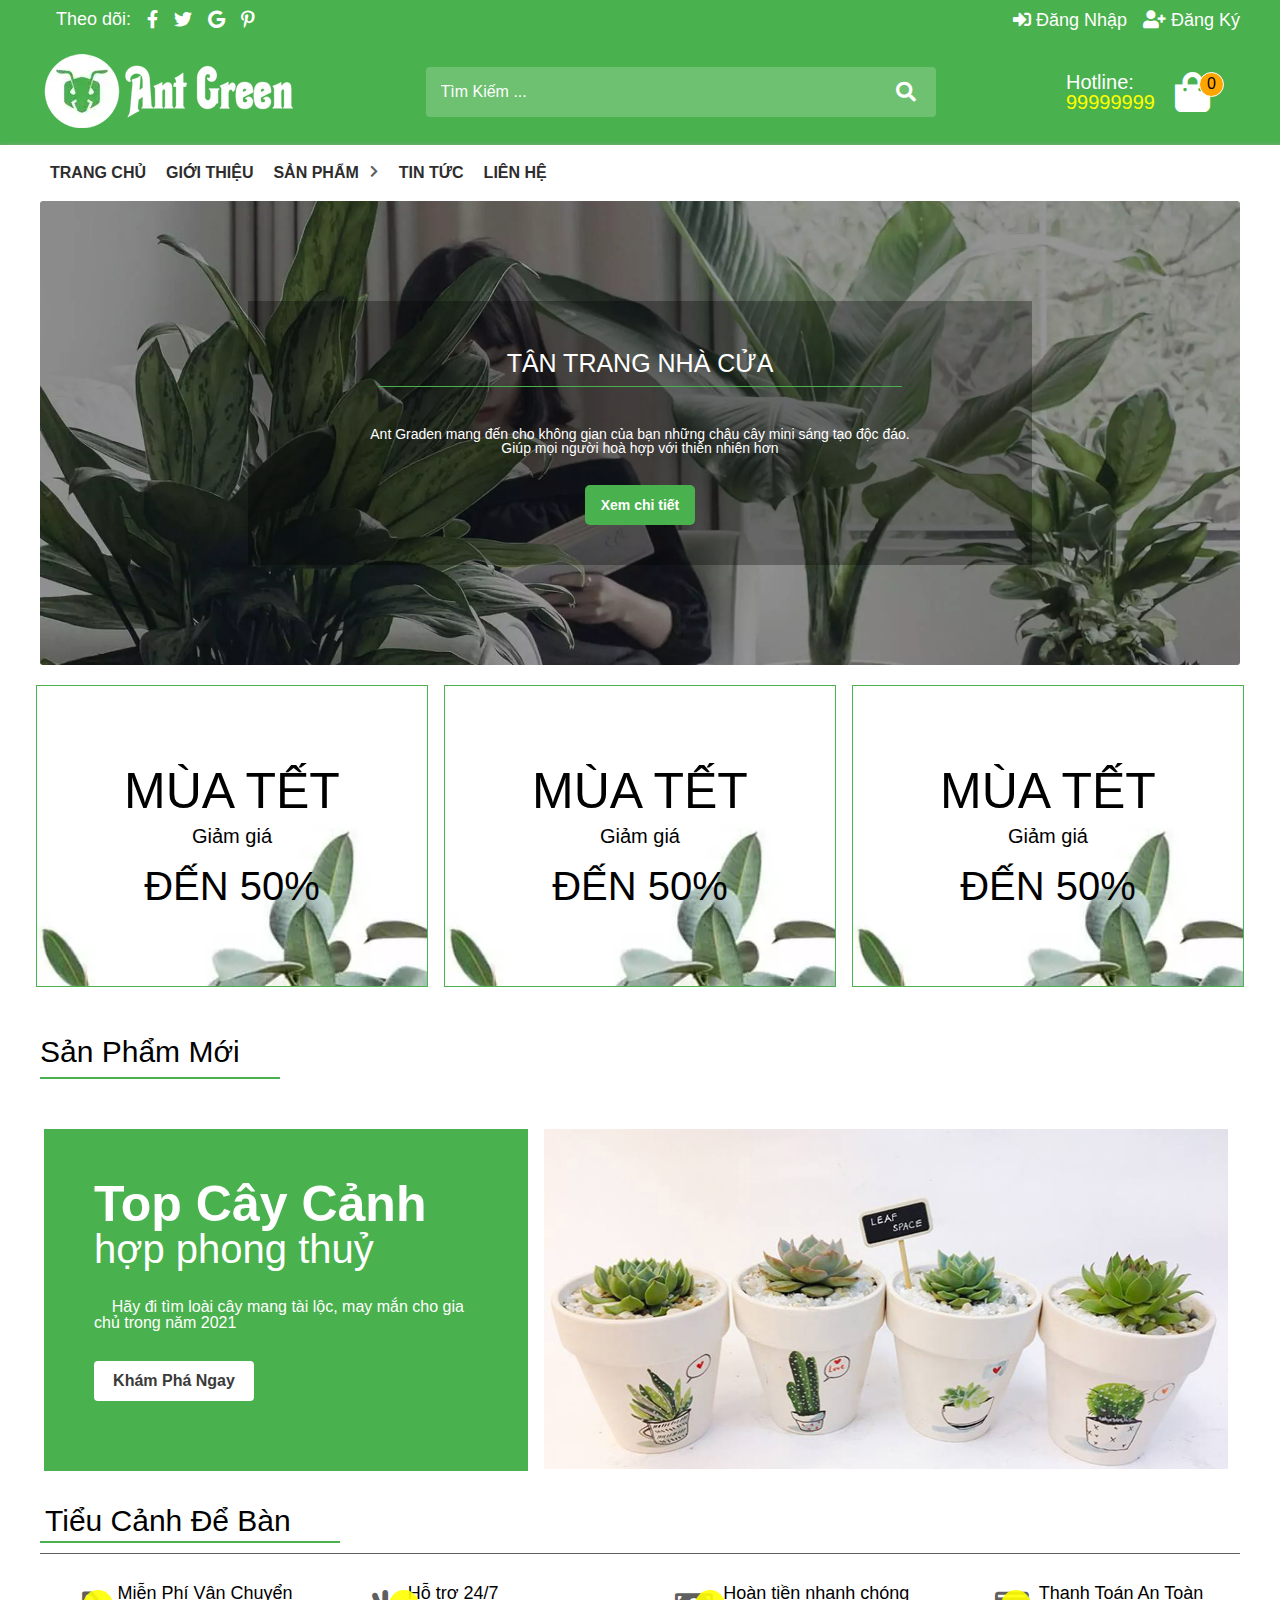
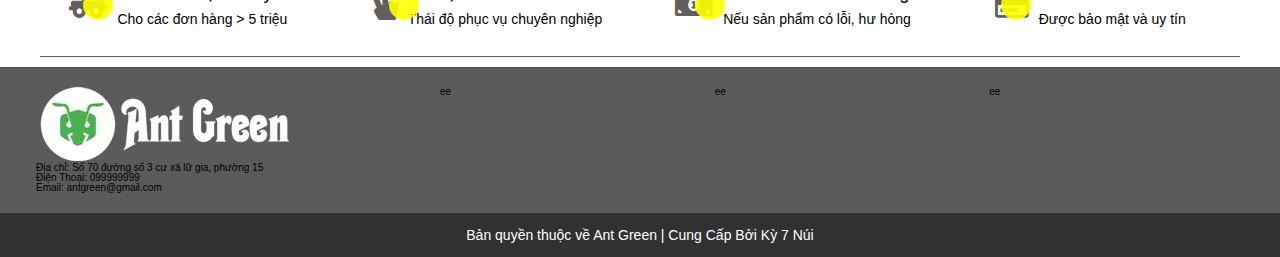
<file: index.html>
<!DOCTYPE html>
<html lang="en">
<head>
<!--      -->
    <meta charset="UTF-8">
    <meta http-equiv="X-UA-Compatible" content="IE=edge">
    <meta name="viewport" content="width=device-width, initial-scale=1.0">
    <title>Ant Green</title>
    <link rel="preconnect" href="https://fonts.googleapis.com">
    <link rel="preconnect" href="https://fonts.gstatic.com" crossorigin>
    <link href="https://fonts.googleapis.com/css2?family=Roboto&display=swap" rel="stylesheet">
    <link rel="stylesheet" href="./assets/css/mygrid.css">
    <link rel="stylesheet" href="./assets/css/reset.css">
    <link rel="stylesheet" href="./assets/css/style.css">
    <link rel="stylesheet" href="./assets/css/login.css">
    <link rel="stylesheet" href="./assets/fonts/fontawesome-free-5.15.3-web/css/all.min.css">
</head>
<body>
    <div class="wrapper grid">
        <div class="header">
            <div class="container">

                <div class="grid wide">
                        <div class="header_top">
                            <ul class="header_top-list">
                                <li class="header_top-item">Theo dõi: </li>
                                <li class="header_top-item">
                                    <a href="#" class="header_top-link">
                                        <i class="fab fa-facebook-f"></i>
                                    </a>
                                </li>
                                <li class="header_top-item">
                                    <a href="#" class="header_top-link">
                                        <i class="fab fa-twitter"></i>
                                    </a>
                                </li>
                                <li class="header_top-item">
                                    <a href="#" class="header_top-link">
                                        <i class="fab fa-google"></i>
                                    </a>
                                </li>
                                <li class="header_top-item">
                                    <a href="#" class="header_top-link">
                                        <i class="fab fa-pinterest-p"></i>
                                    </a>
                                </li>
                            </ul>
                            <ul class="header_top-list">
                                <li class="header_top-item">
                                    <a href="#" class="header_top-link">
                                        <i class="fas fa-sign-in-alt"></i>
                                        Đăng Nhập
                                    </a>
                                </li>
                                <li class="header_top-item">
                                    <a href="#" class="header_top-link">
                                        <i class="fas fa-user-plus"></i>
                                        Đăng Ký
                                    </a>
                                </li>
                               
                            </ul>
                        </div>

                        <div class="header_main">
                            <div class="header_main-logo">
                                <img src="./assets/images/logo.webp" alt="" class="header_main-logo-i">
                            </div>
                            <form action="get" class="header_main-search">
                                <input type="text" name="main_search" class="main_search" id="main_search" placeholder="Tìm Kiếm ...">
                                <span class="main_icon">
                                    <i class="fas fa-search"></i>
                                </span>
                            </form>
                            <div class="header_main-cart">
                                <div class="hostline">
                                    <h3 class="hostline_h3">
                                        Hotline: 
                                    </h3>
                                    <h4 class="phonenumber">
                                        99999999
                                    </h4>
                                </div>
                                <div class="header_cart">
                                    <a href="#" class="header_cart-link">
                                        <i class="fas fa-shopping-bag"></i>
                                    </a>
                                    <div class="header_cart-count">
                                        0
                                    </div>
                                    <div class="header_cart-showdemo">
                                        <div class="emptycart">
                                           <img src="./assets/images/no-shopping-cart.png" alt="" class="emtycart-logo">
                                           <p class="empty_cart-description">
                                               Chưa có sản phẩm
                                           </p>
                                        </div>
                                        <ul class="header_cart-showdemo-list">
                                            <li class="header_cart-show-demo-item">
                                                <div class="header_cart-show-logo">
                                                    <img src="./assets/images/caylanytrongnuoc.webp" alt="" class="header_cart-show-logo-img">
                                                </div>
                                                <div class="header_cart-show-description">
                                                    <h3 class="header_cart-show-title">
                                                        Cây Lan Ý trong nước
                                                    </h3>
                                                    <p class="header_cart-show-description-p">
                                                        Cây tróc bạc có khả năng chịu được nước
                                                    </p>
                                                </div>
                                            </li>
                                            <li class="header_cart-show-demo-item">
                                                <div class="header_cart-show-logo">
                                                    <img src="./assets/images/caylanytrongnuoc.webp" alt="" class="header_cart-show-logo-img">
                                                </div>
                                                <div class="header_cart-show-description">
                                                    <h3 class="header_cart-show-title">
                                                        Cây Lan Ý trong nước
                                                    </h3>
                                                    <p class="header_cart-show-description-p">
                                                        Cây tróc bạc có khả năng chịu được nước
                                                    </p>
                                                </div>
                                            </li>
                                            <li class="header_cart-show-demo-item">
                                                <div class="header_cart-show-logo">
                                                    <img src="./assets/images/caylanytrongnuoc.webp" alt="" class="header_cart-show-logo-img">
                                                </div>
                                                <div class="header_cart-show-description">
                                                    <h3 class="header_cart-show-title">
                                                        Cây Lan Ý trong nước
                                                    </h3>
                                                    <p class="header_cart-show-description-p">
                                                        Cây tróc bạc có khả năng chịu được nước
                                                    </p>
                                                </div>
                                            </li>
                                            
                                           
                                        </ul>
                                    </div>
                                    
                                </div>
                            </div>
                        </div>
                </div>
            </div>
            <nav class="header_navbar">
                <div class="grid wide">
                    <ul class="header_navbar-list">
                        <li class="header_navbar-item">
                            <a href="#" class="header_navbar-link">
                                TRANG CHỦ
                            </a>
                        </li>
                        <li class="header_navbar-item">
                            <a href="#" class="header_navbar-link">
                                GIỚI THIỆU
                            </a>
                        </li>
                        <li class="header_navbar-item mega_products">
                            <a href="#" class="header_navbar-link header_navbar-link-flex">
                               <h4 class="header_navbar-link-h4">
                                   SẢN PHẨM
                               </h4> 
                               <div class="header_navbar-link-icon">
                                <i class="fas fa-chevron-right mega_icon-hover"></i>
                               </div>
                            </a>
                            <div class="mega_content">
                                <ul class="mega_content-list column__pc-9 mega_content-responsive">
                                    <li class="mega_content-item column__pc-3">
                                        <h5 class="mega_content-title">
                                            TIỂU CẢNH ĐỂ BÀN
                                        </h5>
                                        <ul class="mega_content-item-list">
                                            <li class="mega_content-item-item">
                                                <a href="#" class="mega_content-item-link">

                                                    Tiểu cảnh Terrarium
                                                </li>
                                                </a>
                                        </ul>
                                    </li>
                                    <li class="mega_content-item column__pc-3">
                                        <h5 class="mega_content-title">
                                           CHẬU CẢNH ĐỂ BÀN
                                        </h5>
                                        <ul class="mega_content-item-list">
                                            <li class="mega_content-item-item">
                                                <a href="#" class="mega_content-item-link">

                                                    Chậu trứng Oasis
                                                </li>
                                                </a>
                                            <li class="mega_content-item-item">
                                                <a href="#" class="mega_content-item-link">

                                                    Cây phong thuỷ
                                                </li>
                                                </a>
                                            <li class="mega_content-item-item">
                                                <a href="#" class="mega_content-item-link">

                                                    Cây cảnh để bàn
                                                </li>
                                                </a>
                                        </ul>
                                    </li>
                                    <li class="mega_content-item column__pc-3">
                                        <h5 class="mega_content-title">
                                            CÂY CẢNH MINI
                                        </h5>
                                        <ul class="mega_content-item-list">
                                            <li class="mega_content-item-item">
                                                <a href="#" class="mega_content-item-link">

                                                    Cây Terrarium
                                                </li>
                                                </a>
                                            <li class="mega_content-item-item">
                                                <a href="#" class="mega_content-item-link">

                                                    Cây không khí
                                                 </li>
                                                </a>
                                           
                                            
                                        </ul>
                                    </li>
                                    <li class="mega_content-item column__pc-3">
                                        <h5 class="mega_content-title">
                                           PHỤ KIỆN TRANG TRÍ
                                        </h5>
                                        <ul class="mega_content-item-list">
                                            <li class="mega_content-item-item">
                                                <a href="#" class="mega_content-item-link">

                                                    Bình thuỷ tinh
                                                </li>
                                                </a>
                                            <li class="mega_content-item-item">
                                                <a href="#" class="mega_content-item-link">

                                                    Phụ kiện Terrarium
                                                </li>
                                                </a>
                                        </ul>
                                    </li>
                                    <li class="mega_content-item column__pc-3">
                                        <h5 class="mega_content-title">
                                            CHẬU TRỒNG CÂY
                                        </h5>
                                        <ul class="mega_content-item-list">
                                            <li class="mega_content-item-item">
                                                <a href="#" class="mega_content-item-link">

                                                    Chậu đá mài trồng cây
                                                </li>
                                                </a>
                                            <li class="mega_content-item-item">
                                                <a href="#" class="mega_content-item-link">

                                                    Chậu gốm sứ trồng cây
                                                </li>
                                                </a>
                                            <li class="mega_content-item-item">
                                                <a href="#" class="mega_content-item-link">

                                                    Chậu Composite
                                                </li>
                                                </a>
                                            <li class="mega_content-item-item">
                                                <a href="#" class="mega_content-item-link">

                                                    Chậu xi măng
                                                </li>
                                                </a>
                                            <li class="mega_content-item-item">
                                                <a href="#" class="mega_content-item-link">

                                                    Chậu, khay nhựa trồng cây
                                                </li>
                                                </a>
                                        </ul>
                                    </li>
                                    <li class="mega_content-item column__pc-3">
                                        <h5 class="mega_content-title">
                                            HOA CHẬU
                                        </h5>
                                        <ul class="mega_content-item-list">
                                            <li class="mega_content-item-item">
                                                <a href="#" class="mega_content-item-link">

                                                    Hoa chậu treo
                                                </li>
                                                </a>
                                            <li class="mega_content-item-item">
                                                <a href="#" class="mega_content-item-link">

                                                    Hoa tết
                                                </li>
                                                </a>
                                            <li class="mega_content-item-item">
                                                <a href="#" class="mega_content-item-link">

                                                    Hoa tết
                                                </li>
                                                </a>
                                        </ul>
                                    </li>
                                    <li class="mega_content-item column__pc-3">
                                        <h5 class="mega_content-title">
                                           CÂY CÔNG TRÌNH
                                        </h5>
                                        <ul class="mega_content-item-list">
                                            <li class="mega_content-item-item">
                                                <a href="#" class="mega_content-item-link">

                                                    Cây xanh đô thị
                                                </li>
                                                </a>
                                            <li class="mega_content-item-item">
                                                <a href="#" class="mega_content-item-link">

                                                    Cây bóng mát
                                                 </li>
                                                </a>
                                            <li class="mega_content-item-item">
                                                <a href="#" class="mega_content-item-link">

                                                    Cây lá màu
                                                </li>
                                                </a>
                                            <li class="mega_content-item-item">
                                                <a href="#" class="mega_content-item-link">

                                                    Các loại cỏ cảnh
                                                </li>
                                                </a>
                                        </ul>
                                    </li>
                                </ul>
                                <div class="mega_content-banner column__pc-3">
                                    <img src="./assets/images/4.jpg" alt="" class="mega_content-banner-img">
                                </div>
                            </div>
                        </li>
                        <li class="header_navbar-item">
                            <a href="#" class="header_navbar-link">
                                TIN TỨC
                            </a>
                        </li>
                        <li class="header_navbar-item">
                            <a href="#" class="header_navbar-link">
                               LIÊN HỆ 
                            </a>
                        </li>
                    </ul>
                </div>
            </nav>
        </div>
        <!--  -->
        <div class="contain">
            <div class="grid wide">
                <div class="contain_banner">
                    <div class="contain_banner-sub">
                        <h3 class="contain_banner-sub-h3">
                            TÂN TRANG NHÀ CỬA
                        </h3>
                        <p class="contain_banner-sub-p">
                            Ant Graden mang đến cho không gian của bạn những
                            chậu cây mini sáng tạo độc đáo. <br>
                            Giúp mọi người hoà hợp với thiên nhiên hơn
                        </p>
                        <a href="#" class="contain_banner-sub-btn">
                            Xem chi tiết
                        </a>
                    </div>
                </div>
                <div class="contain_percentsale">
                    <div class="row">
                        <div class="column column__pc-4">
                            <div class="contain_percentsale-main">
                                <h3 class="contain_percentsale-title">
                                    MÙA TẾT
                                </h3>
                                <h4 class="contain_percentsale-mid">
                                    Giảm giá
                                </h4>
                                <h5 class="contain_percentsale-bot">
                                     ĐẾN 50%
                                </h5>
                            </div>
                        </div>
                        <div class="column column__pc-4">
                            <div class="contain_percentsale-main">
                                <h3 class="contain_percentsale-title">
                                    MÙA TẾT
                                </h3>
                                <h4 class="contain_percentsale-mid">
                                    Giảm giá
                                </h4>
                                <h5 class="contain_percentsale-bot">
                                     ĐẾN 50%
                                </h5>
                            </div>
                        </div>
                        <div class="column column__pc-4">
                            <div class="contain_percentsale-main">
                                <h3 class="contain_percentsale-title">
                                    MÙA TẾT
                                </h3>
                                <h4 class="contain_percentsale-mid">
                                    Giảm giá
                                </h4>
                                <h5 class="contain_percentsale-bot">
                                     ĐẾN 50%
                                </h5>
                            </div>
                        </div>
                        
                    </div>
                </div>
        
                <div class="contain_new-product">
                    <div class="contain_newproducts-title">
                        <h2 class="contain_newproducts-title-h2">
                            Sản Phẩm Mới
                        </h2>
                    </div>
                    <div class="row renderProducts">
                        <!-- code js -->
                    </div>
                </div>
                <div class="contain_top-trees">
                    <div class="column column__pc-5 column__tablet-12">
                        <div class="contain_toptrees-left">
                            <h2 class="contain_toptrees-title">
                                Top Cây Cảnh
                            </h2>
                            <h4 class="contain_toptrees-subtitle">
                                hợp phong thuỷ
                            </h4>
                            <p class="contain_toptrees-p">
                                &nbsp &nbsp Hãy đi tìm loài cây mang tài lộc, may mắn cho gia chủ trong năm 2021
                            </p>
                           <a href="#" class="contain_toptrees-btn">
                               Khám Phá Ngay
                           </a>
                        </div>
                    </div>
                    <div class="column column__pc-7">
                        <div class="contain_toptrees-right">
                            <img src="./assets/images/sec_about.jpg" alt="" class="contain_toptree-banner">
                        </div>
                    </div>
                </div>
                <div class="contain_desktop-miniatures">
                    <h3 class="desktop_miniatures-title">
                        Tiểu Cảnh Để Bàn
                    </h3>
                    <div class="row desktop_render">
                        
                        
                    </div>
                </div>
                <div class="contain_logistic">
                    <div class="row">
                        <div class="colum column__pc-3">
                            <div class="logistic_main">
                                <div class="logistic_icon">
                                    <i class="fas fa-truck-pickup"></i>
                                </div>
                                <div class="logistic_contain">
                                    <h3 class="logistic_contain-title">
                                        Miễn Phí Vận Chuyển
                                    </h3>
                                    <p class="logistic_contain-description">
                                        Cho các đơn hàng > 5 triệu
                                    </p>
                                </div>
                            </div>
                        </div>
                        <div class="colum column__pc-3">
                            <div class="logistic_main">
                                <div class="logistic_icon">
                                    <i class="fas fa-hand-peace"></i>
                                </div>
                                <div class="logistic_contain">
                                    <h3 class="logistic_contain-title">
                                        Hỗ trợ 24/7
                                    </h3>
                                    <p class="logistic_contain-description">
                                        Thái độ phục vụ chuyên nghiệp
                                    </p>
                                </div>
                            </div>
                        </div>
                        <div class="colum column__pc-3">
                            <div class="logistic_main">
                                <div class="logistic_icon">
                                    <i class="fas fa-money-bill-alt"></i>
                                </div>
                                <div class="logistic_contain">
                                    <h3 class="logistic_contain-title">
                                        Hoàn tiền nhanh chóng
                                    </h3>
                                    <p class="logistic_contain-description">
                                        Nếu sản phẩm có lỗi, hư hỏng
                                    </p>
                                </div>
                            </div>
                        </div>
                        <div class="colum column__pc-3">
                            <div class="logistic_main">
                                <div class="logistic_icon">
                                    <i class="far fa-credit-card"></i>
                                    
                                </div>
                                <div class="logistic_contain">
                                    <h3 class="logistic_contain-title">
                                        Thanh Toán An Toàn
                                    </h3>
                                    <p class="logistic_contain-description">
                                        Được bảo mật và uy tín
                                    </p>
                                </div>
                            </div>
                        </div>
                    </div>
                </div>
                <div class="contain_highlights">
        
                </div>
                <div class="contain_bonsai-care">
        
                </div>
            </div>
        </div>
        <!--  -->
        <footer class="footer">
        <div class="footer_main">
            <div class="grid wide">
                <div class="footer_main-top">
                    <div class="row">
                        <div class="column column__pc-4">
                            <div class="footer_main-logo">
                                <img src="./assets/images/logo.webp" alt="" class="footer_main-logo-img">
                            </div>
                            <p class="footer_main-p">
                                <strong> Địa chỉ: </strong>
                                 Số 70 đường số 3 cư xá lữ gia, phường 15
                            </p>
                            <p class="footer_main-p">
                                <strong> Điện Thoại: </strong>
                                 099999999
                            </p>
                            <p class="footer_main-p">
                                <strong> Email: </strong>
                                 antgreen@gmail.com
                            </p>
                            <div class="footer_main-item"></div>
                        </div>
                        <div class="column column__pc-8">
                            <div class="row">
                                <div class="column column__pc-4">ee</div>
                                <div class="column column__pc-4">ee</div>
                                <div class="column column__pc-4">ee</div>

                            </div>
                        </div>

                    </div>
             
                </div>
                <div class="footer_main-bot">

                </div>
            </div>
        </div>
        <div class="footer_bottom">
           <h3 class="footer_bottom-title-h3">
                Bản quyền thuộc về Ant Green | Cung Cấp Bởi Kỳ 7 Núi
           </h3>
        </div>
        </footer>
        


        
    </div> 
</body>
<script src="./assets/javascript/main.js"></script>
</html>
</file>
<file: assets/css/mygrid.css>
/* phần tạo grid */
.grid {
    width: 100%;
    display: block;
}


.grid.wide {
    max-width: 1200px;
    margin: 0 auto;
}

.row {
    display: flex;
    flex-wrap: wrap;
    margin-left: -4px;
    margin-right: -4px;
}


/* column */
.column {
    padding-left: 4px;
    padding-right: 4px;
}
.column__mobile-0 {
    display: none;
}
.column__mobile-1 {
    flex: 0 0 8.33333%;
    max-width: 8.33333%;
}
.column__mobile-2 {
    flex: 0 0 16.66667%;
    max-width: 16.66667%;
}
.column__mobile-3 {
    flex: 0 0 25%;
    max-width: 25%;
}
.column__mobile-4 {
    flex: 0 0 33.33333%;
    max-width: 33.33333%;
}
.column__mobile-5 {
    flex: 0 0 41.66667%;
    max-width: 41.66667%;
}
.column__mobile-6 {
    flex: 0 0 50%;
    max-width: 50%;
}
.column__mobile-7 {
    flex: 0 0 58.33333%;
    max-width: 58.33333%;
}
.column__mobile-8 {
    flex: 0 0 66.66667%;
    max-width: 66.66667%;
}
.column__mobile-9 {
    flex: 0 0 75%;
    max-width: 75%;
}
.column__mobile-10 {
    flex: 0 0 83.33333%;
    max-width: 83.33333%;
}
.column__mobile-11 {
    flex: 0 0 91.66667%;
    max-width: 91.66667%;
}

* {
    box-sizing: border-box;
}

.column__mobile-12 {
    flex: 0 0 100%;
    max-width: 100%;
}


@media (min-width: 740px) {
    .row {
        margin-left: -8px;
        margin-right: -8px;
    }
    .column {
        padding-left: 8px;
        padding-right: 8px;
    }
    .column__tablet-0 {
        display: none;
    }
    .column__tablet-1,
    .column__tablet-2,
    .column__tablet-3,
    .column__tablet-4,
    .column__tablet-5,
    .column__tablet-6,
    .column__tablet-7,
    .column__tablet-8,
    .column__tablet-9,
    .column__tablet-10,
    .column__tablet-11,
    .column__tablet-12 {
        display: block;
    }
    .column__tablet-1 {
        flex: 0 0 8.33333%;
        max-width: 8.33333%;
    }
    .column__tablet-2 {
        flex: 0 0 16.66667%;
        max-width: 16.66667%;
    }
    .column__tablet-3 {
        flex: 0 0 25%;
        max-width: 25%;
    }
    .column__tablet-4 {
        flex: 0 0 33.33333%;
        max-width: 33.33333%;
    }
    .column__tablet-5 {
        flex: 0 0 41.66667%;
        max-width: 41.66667%;
    }
    .column__tablet-6 {
        flex: 0 0 50%;
        max-width: 50%;
    }
    .column__tablet-7 {
        flex: 0 0 58.33333%;
        max-width: 58.33333%;
    }
    .column__tablet-8 {
        flex: 0 0 66.66667%;
        max-width: 66.66667%;
    }
    .column__tablet-9 {
        flex: 0 0 75%;
        max-width: 75%;
    }
    .column__tablet-10 {
        flex: 0 0 83.33333%;
        max-width: 83.33333%;
    }
    .column__tablet-11 {
        flex: 0 0 91.66667%;
        max-width: 91.66667%;
    }
    .column__tablet-12 {
        flex: 0 0 100%;
        max-width: 100%;
    }
    



}
@media (min-width: 1113px) {
    .row {
        margin-left: -12px;
        margin-right: -12px;
    }
    .column {
        padding-left: -12px;
        padding-right: -12px;
    }
    .column__pc-0 {
        display: none;
    }
    .column__pc-1,
    .column__pc-2,
    .column__pc-20,
    .column__pc-2-5,
    .column__pc-3,
    .column__pc-4,
    .column__pc-40,
    .column__pc-4-5,
    .column__pc-5,
    .column__pc-6,
    .column__pc-7,
    .column__pc-8,
    .column__pc-9,
    .column__pc-10,
    .column__pc-11,
    .column__pc-12 {
        display: block;
    }
    .column__pc-1 {
        flex: 0 0 8.33333%;
        max-width: 8.33333%;
    }
    .column__pc-2 {
        flex: 0 0 16.66667%;
        max-width: 16.66667%;
    }
    .column__pc-20 {
        flex: 0 0 20%;
        max-width: 20%;
    }
    .column__pc-3 {
        flex: 0 0 25%;
        max-width: 25%;
    }
    .column__pc-4 {
        flex: 0 0 33.33333%;
        max-width: 33.33333%;
    }
    .column__pc-40 {
        flex: 0 0 40%;
        max-width: 40%;
    }
    .column__pc-4-5 {
        flex: 0 0 37.5%;
        max-width: 37.5%;
    }
    .column__pc-5 {
        flex: 0 0 41.66667%;
        max-width: 41.66667%;
    }
    .column__pc-6 {
        flex: 0 0 50%;
        max-width: 50%;
    }
    .column__pc-7 {
        flex: 0 0 58.33333%;
        max-width: 58.33333%;
    }
    .column__pc-8 {
        flex: 0 0 66.66667%;
        max-width: 66.66667%;
    }
    .column__pc-9 {
        flex: 0 0 75%;
        max-width: 75%;
    }
    .column__pc-10 {
        flex: 0 0 83.33333%;
        max-width: 83.33333%;
    }
    .column__pc-11 {
        flex: 0 0 91.66667%;
        max-width: 91.66667%;
    }
    .column__pc-12 {
        flex: 0 0 100%;
        max-width: 100%;
    }

}

@media (min-width:1024px) and (max-width: 1239px) {
    /* màn phân giải thấp hơn 1200px */
    .wide {
        width: 984px; 
    }
    .wide.row {
        margin-left: -12px;
        margin-right: -12px;
    }
    .wide .row {
        margin-left: -12px;
        margin-right: -12px;

    }
    .wide .column {
        padding-left: 12px;
        padding-right: 12px;
    }
    .wide .column__pc-0 {
        display: none;
    }

    .wide .column__pc-1,
    .wide .column__pc-2,
    .wide .column__pc-2-4,
    .wide .column__pc-3,
    .wide .column__pc-4,
    .wide .column__pc-5,
    .wide .column__pc-6,
    .wide .column__pc-7,
    .wide .column__pc-8,
    .wide .column__pc-9,
    .wide .column__pc-10,
    .wide .column__pc-11,
    .wide .column__pc-12 {
        display: block;
    }

    .wide .column__pc-1 {
        flex: 0 0 8.33333%;
        max-width: 8.33333%;
    }

    .wide .column__pc-2 {
        flex: 0 0 16.66667%;
        max-width: 16.66667%;
    }

    .wide .column__pc-2-4 {
        flex: 0 0 20%;
        max-width: 20%;
    }

    .wide .column__pc-3 {
        flex: 0 0 25%;
        max-width: 25%;
    }

    .wide .column__pc-4 {
        flex: 0 0 33.33333%;
        max-width: 33.33333%;
    }

    .wide .column__pc-5 {
        flex: 0 0 41.66667%;
        max-width: 41.66667%;
    }

    .wide .column__pc-6 {
        flex: 0 0 50%;
        max-width: 50%;
    }

    .wide .column__pc-7 {
        flex: 0 0 58.33333%;
        max-width: 58.33333%;
    }

    .wide .column__pc-8 {
        flex: 0 0 66.66667%;
        max-width: 66.66667%;
    }

    .wide .column__pc-9 {
        flex: 0 0 75%;
        max-width: 75%;
    }

    .wide .column__pc-10 {
        flex: 0 0 83.33333%;
        max-width: 83.33333%;
    }

    .wide .column__pc-11 {
        flex: 0 0 91.66667%;
        max-width: 91.66667%;
    }

    .wide .column__pc-12 {
        flex: 0 0 100%;
        max-width: 100%;
    }
}


@media (min-width: 740px) and (max-width: 1023px)
{
    /* tablet và màn độ phân giải thấp */
    .wide {
        width: 644px;
    }
    
}
</file>
<file: assets/css/style.css>
:root {
    --primary: #49b14d;
    --primary-light: #6dc171;
    --boxshadow: #a5a5a5;

}

.container {
    background-color: var(--primary);
}

.header_top {
    display: flex;
    justify-content: space-between;
}
.header_top-list {
    display: flex;
    padding: 10px 0;

}
.header_top-item {
    font-size: 1.8rem;
    color: white;
    margin-left: 16px;
}

.header_top-link {
    text-decoration: none;
    color: white;
    
}

.header_main {
    display: flex;
    justify-content: space-between;
    padding: 15px 0;
    align-items: center;
}
.header_main-search {
    display: flex;
}
.main_search {
    height: 50px;
    min-width: 460px;
    flex: 1;
    background-color: var(--primary-light);
    outline: none;
    border: none;
    border-radius: 4px 0 0 4px;
    padding: 10px 15px;
    font-size: 1.6rem;
    color: white;
    
    
}
.main_search::placeholder {
    color: white;
}
.main_icon {
    
    width: 50px;
    min-height: 40px;
    background-color: red;
    display: flex;
    justify-content: center;
    align-items: center;
    background-color: var(--primary-light);
    font-size: 2rem;
    color: white;
    padding-right: 10px;
    border-radius: 0 4px 4px 0;
}
.header_main-cart {
    display: flex;
}

.header_main-cart {
    font-size: 2rem;
}
.hostline {
margin-right: 10px;
color: white;
user-select: none;
}
.phonenumber{
    color: yellow;
}
.header_cart {
margin-left: 10px;
display: flex;
justify-content: center;
align-items: center;
font-size: 4rem;
cursor: pointer;
margin-right: 30px;
position: relative;

}
.header_cart:hover >.header_cart-showdemo {
    display: block;
}

.header_cart-link {
    color: white;
    text-decoration: none;
}
.header_cart-count {
    min-width: 25px;
    min-height: 25px;
    background-color: orange;
    font-size: 1.6rem;
    border-radius: 50%;
    display: flex;
    justify-content: center;
    align-items: center;
    border: 1px solid white;
    position: absolute;
    top: 0;
    right: -40%;
}
.header_cart-showdemo {
    min-width: 300px;
    min-height: 250px;
    background-color: white;
    
    position: absolute;
    top: calc(100% + 10px);
    right: -50%;
    box-shadow: 0 0 3px 3px rgb(212, 192, 192);
    border-radius: 5px;
    display: none;
    
   
}
.header_cart-showdemo::before {
    position: absolute;
    content: "";
    width: 20px;
    height: 20px;
    background-color: white;
    transform: rotate(45deg);
    box-shadow: -2px -2px 1px 1px rgb(212, 192, 192);
    top: -8px;
    right: calc(0% + 25px);
}
.emptycart {
    width: 100%;
    height: 100%;
    text-align: center;
    padding: 60px 40px 40px 40px;
   
    
    
}
.emtycart-logo {
    width: 50%;
    width: 35%;
}
.empty_cart-description {
    font-size: 1.8rem;
}
.header_cart-showdemo-list {
    width: 100%;
    height: 100%;
    padding: 20px;
    display: none;
    
}
.header_cart-show-demo-item {
    display: flex;
    padding: 10px 0;
}
.header_cart-show-logo-img {
    width: 50px;
    margin-right: 10px;
}
.header_cart-show-description {
    
}
.header_cart-show-title {
    font-weight: 600;
    font-size: 1.6rem;
    margin-bottom: 5px;
}
.header_cart-show-description-p {
    font-size: 1.2rem;
    color: rgb(98, 98, 98);
}

.header_navbar {
    box-shadow: 3px 3px 5px 2px var(--boxshadow);
}
.header_navbar-list {
    display: flex;
    align-items: center;
    
    
}
.header_navbar-item {
    padding: 20px 10px;
}
.header_navbar-item:hover > .header_navbar-link {
    color: var(--primary);
}
.header_navbar-link {
    text-decoration: none;
    font-size: 1.6rem;
    color: rgb(46, 45, 45);
    font-weight: 700;
}
.header_navbar-link-flex {
    display: inline-flex;
}
.header_navbar-link-h4 {
    margin-right: 10px;
}
.header_navbar-link-icon {
    min-width: 10px;
    height: 100%;
    font-size: 1.3rem;
    color: #5f5f5f;
    display: flex;
    justify-content: center;
    align-items: center;
}
.mega_products {
    position: relative;

}
@keyframes fadein {
    from {
        opacity: 0;
        transform: scale(0);
    }
    to {
        opacity: 1;
        transform: scale(1);
    }
}
@keyframes spinner1 {
    from {
        transform: rotate(0);
    } 
    to {
        transform: rotate(90deg);
    }
}
.mega_products:hover > .mega_content {
    display: flex;
    animation: fadein 0.4s ease-in;
    transform-origin:  30%top;
}
.mega_products:hover >.header_navbar-link-flex > .header_navbar-link-icon  {
    animation: spinner1 0.6s ease;
    transform: rotate(90deg);
   

    

}
.mega_content {
    width: 1200px;
    display: flex;
    position: absolute;
    left: -230px;
    background-color: white;
    box-shadow: 0 0 5px 2px var(--boxshadow);
    padding: 10px;
    top: calc(100%);
    display: none;
    
    
}
.mega_content-list{
    width: 100%;
    height: 100%;
    

}
.mega_content-item {
    padding-bottom: 40px;
}
.mega_content-responsive{
    display: flex;
    flex-wrap: wrap;
    margin-left: -4px;
    margin-right: -4px;
    padding: 10px;
}
.mega_content-title {
    font-size: 1.4rem;
    margin-bottom: 10px;
}
.mega_content-banner {
    width: 100%;
    height: 100%;
    
}
.mega_content-banner-img {
    width: 100%;
    height: 100%;
}
.mega_content-item-item {
    padding: 5px 0;
}
.mega_content-item-item:hover >.mega_content-item-link {
    color: var(--primary);
    font-size: 1.4rem;
}
.mega_content-item-link {
    text-decoration: none;
    color: black;
    font-size: 1.2rem;
}

























/*contain  */
.contain {
    width: 100%;
    background-color: white;
}
.contain_banner {
    background-image: url(/assets/images/banner.webp);
    background-size: cover;
    display: flex;
    justify-content: center;
    align-items: center;
    padding: 100px 40px;
    border-radius: 3px;
}
.contain_banner-sub {
    background-color: rgba(0,0,0,0.3);
    width: 70%;
    text-align: center;
    padding: 40px 30px;
    

}
.contain_banner-sub-h3 {
    color: white;
    font-size: 2.5rem;
    padding: 10px;
    margin: 0 100px 40px 100px;
    border-bottom: 1px solid var(--primary);
    user-select: none;
    
}
.contain_banner-sub-p {
    color: white;
    font-size: 1.4rem;
    margin-bottom: 30px;
    user-select: none;
}
.contain_banner-sub-btn {
    display: inline-flex;
    
    text-align: center;
    width: 110px;
    height: 40px;
    background-color: var(--primary);
    justify-content: center;
    align-items: center;
    text-decoration: none;
    color: white;
    font-size: 1.4rem;
    font-weight: 600;
    border-radius: 5px;
}
.contain_percentsale {
    margin-top: 20px;
}
.contain_percentsale-main {
    background-image: url(/assets/images/percent-sale.webp);
    border: 1px solid var(--primary);
    background-size: cover;
    padding: 80px 30px;
    text-align: center;
}
.contain_percentsale-title {
    font-size: 5rem;
    margin-bottom: 10px;
}
.contain_percentsale-mid {
font-size: 2rem;
margin-bottom: 20px;
}
.contain_percentsale-bot {
font-size: 4rem;
}

.contain_new-product {
    margin-top: 40px;
}
.contain_newproducts-title {
    margin-bottom: 20px;
   
}
.contain_newproducts-title-h2 {
    width: 20%;
    font-size: 3rem;
    padding: 10px 0;
    border-bottom: 2px solid var(--primary);
}

.newproduct_img {
    width: 100%;
}
.contain_newproduct-description {
    padding: 10px;
    text-align: center;
}
.contain_newproduct-name {
    font-size: 1.6rem;
    margin-bottom: 10px;
}
.contain_newproduct-price {
    display: flex;
    justify-content: center;

}
.newproduct_realprice {
font-size: 1.4rem;
color: var(--primary);
font-weight: 600;
margin-right: 10px;
}
.newproduct_saleprice {
    text-decoration: line-through;
    font-size: 1.3rem;
}


.contain_top-trees {
    display: flex;
    flex-wrap: wrap;
    margin-left: -4px;
    margin-right: -4px;
    margin-top: 30px;
    margin-bottom: 30px;
    min-height: 340px;
    width: 100%;

}
.contain_toptrees-left {
    background-color: var(--primary);
    padding: 50px;
    width: 100%;
    height: 100%;
}
.contain_toptrees-title {
    font-size: 5rem;
    color: white;
    font-weight: 600;
}
.contain_toptrees-subtitle {
font-size: 4rem;
color: white;
margin-bottom: 30px;
}
.contain_toptrees-p {
font-size: 1.6rem;
color: white;
margin-bottom: 30px;
}
.contain_toptrees-btn {
    display: flex;
    justify-content: center;
    align-items: center;
    border-radius: 4px;
    text-decoration: none;
    width: 160px;
    height: 40px;
    background-color: white;
    font-size: 1.6rem;
    font-weight: 600;
    color: rgb(58, 58, 58);
}
.contain_toptree-banner {
    min-height: 340px;
    max-height: 340px;
    width: 100%;

}
.desktop_miniatures-title {
    font-size: 3rem;
    padding: 5px;
    border-bottom: 2px solid var(--primary);
    margin-bottom: 10px;
    width: 300px;
}
.desktop_img {
    width: 100%;
    height: 294px;
}
.desktop_main {
    width: 100%;
    border: 1px solid #e4e4e4;
    border-radius: 2px;
    margin-bottom: 20px;
    
}
.desktop_product_img {
    width: 100%;
}
.desktop_main-name {
    font-size: 1.6rem;
    text-align: center;
    margin-top: 15px;
}
.desktop_main-price {
    display: flex;
    margin-top: 10px;
    justify-content: center;
    margin-bottom: 10px;
}
.desktop_main_realprice {
    font-size: 1.4rem;
    color: var(--primary);
}
.desktop_main_saleprice {
    font-size: 1.5rem;
    color: #a5a5a5;
    text-decoration: line-through;
    margin-left: 10px;
}

.contain_logistic {
    border-top: 1px solid #5f5f5f;
    border-bottom: 1px solid #5f5f5f;
    padding: 20px 0;
    margin-bottom: 10px;
}
.logistic_main {
    padding: 10px;
    display: flex;
    justify-content: center;
    align-items: center;
    position: relative;
}
.logistic_main::before {
    position: absolute;
    left: 18%;
    content: "";
    width: 30px;
    height: 30px;
    background-color: rgba(255, 255, 0,0.9);
    border-radius: 50%;
}
.logistic_icon {
    font-size: 3rem;
    color: #5f5f5f;
    margin-right: 10px;
}
.logistic_contain-title {
font-size: 1.8rem;
margin-bottom: 10px;
}
.logistic_contain-description {
font-size: 1.4rem;
}
.footer_main {
    background-color: #5c5b5b;
    padding: 20px;
}

.footer_bottom {
    padding: 15px;
    font-size: 1.4rem;
    text-align: center;
    background-color: #313131;
    color: #fff;
}
</file>
<file: assets/css/login.css>
.modal {
    width: 100%;
    height: 100%;
    background-color: white;
    position: fixed;
    top: 0;
    bottom: 0;
    left: 0;
    right: 0;
    display: flex;
    justify-content: center;
    align-items: center;
}
/* #9c8350 */
#register_form {
    width: 30%;
    min-width: 300px;
    
    background-color: white;
    box-shadow: 0 0 8px 3px rgb(110, 110, 108);
    padding: 20px;
    border-radius: 5px;
    
    
}
.register_form-title {
    font-size: 2rem;
    margin-bottom: 10px;
}
.form-label {
    font-size: 1.4rem;
    margin-bottom: 4px;
    color: #9c8350;
    font-weight: bold;
}
.form-control {
    height: 30px;
    border-radius: 5px;
    outline: none;
    border: 1px solid #9c8350;
    padding-left: 10px;
}
.form-group-r {
    display: flex;
    flex-direction: column;
    margin-bottom: 16px;
}
.verify_captcha {
    width: 100%;
    display: inline-flex;
    height: 30px;
    justify-content: space-between;
    line-height: 30px;
    margin-bottom: 10px;
   
    
}
.show_captcha {
    height: 100%;
    font-family: "Comic Sans MS", cursive, sans-serif;
    font-style: italic;
    font-weight: bold;
    padding: 3px;
    text-decoration: line-through;
    color: #a0a0a0;
    background-color: #0c0c0c;
    border-radius: 3px;
    
    margin-left: 30px;
    padding: 3px 10px;
    font-size: 2rem;
    display: flex;
    align-items: center;
    
}
.captcha_time {
    font-size: 1.9rem;
    color: #9c8350;
   
}
.btn_change_captcha {
    font-size: 1.4rem;
    color: #9c8350;
    margin-right: 30px;
    user-select: none;
    cursor: pointer;
}
.enter_captcha {
    display: block;
    width: 100%;
    height: 30px;
    outline: none;
    border-radius: 3px;
    border: 1px solid #9c8350;
}
.btn_submit {
    display: block;
    text-align: center;
    font-size: 1.8rem;
    margin: 10px 0;
    background-color: #9c8350;
    padding: 10px;
    border-radius: 4px;
    color: white;
}
</file>
